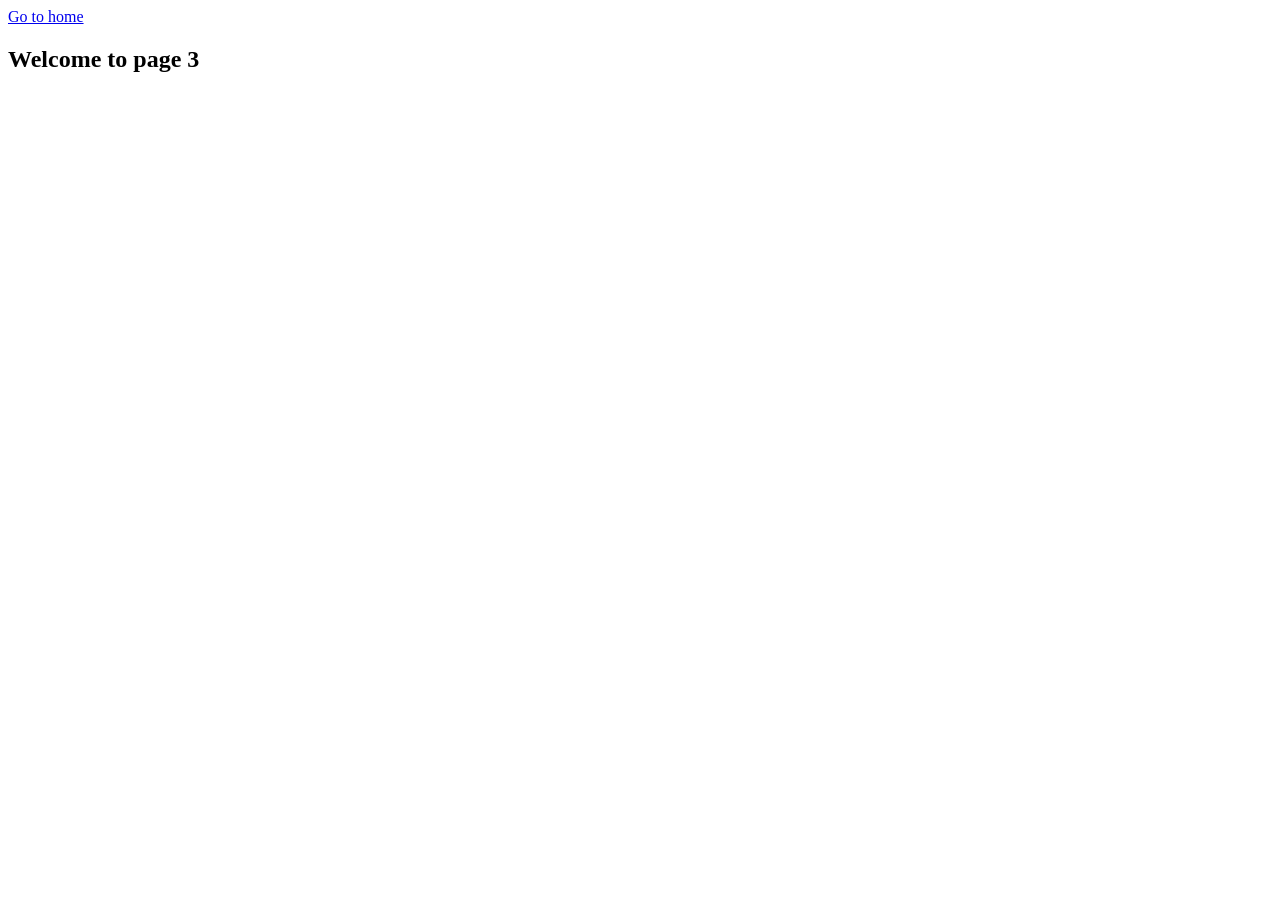
<file: page-3.html>
<!DOCTYPE html>
<html lang="en">
  <head>
    <meta charset="UTF-8" />
    <meta http-equiv="X-UA-Compatible" content="IE=edge" />
    <meta name="viewport" content="width=device-width, initial-scale=1.0" />
    <title>Page 3</title>
  </head>
  <body>
    <section>
      <a href="./index.html">Go to home</a>
      <h1>Welcome to page 3</h1>
    </section>
  </body>
</html>
</file>
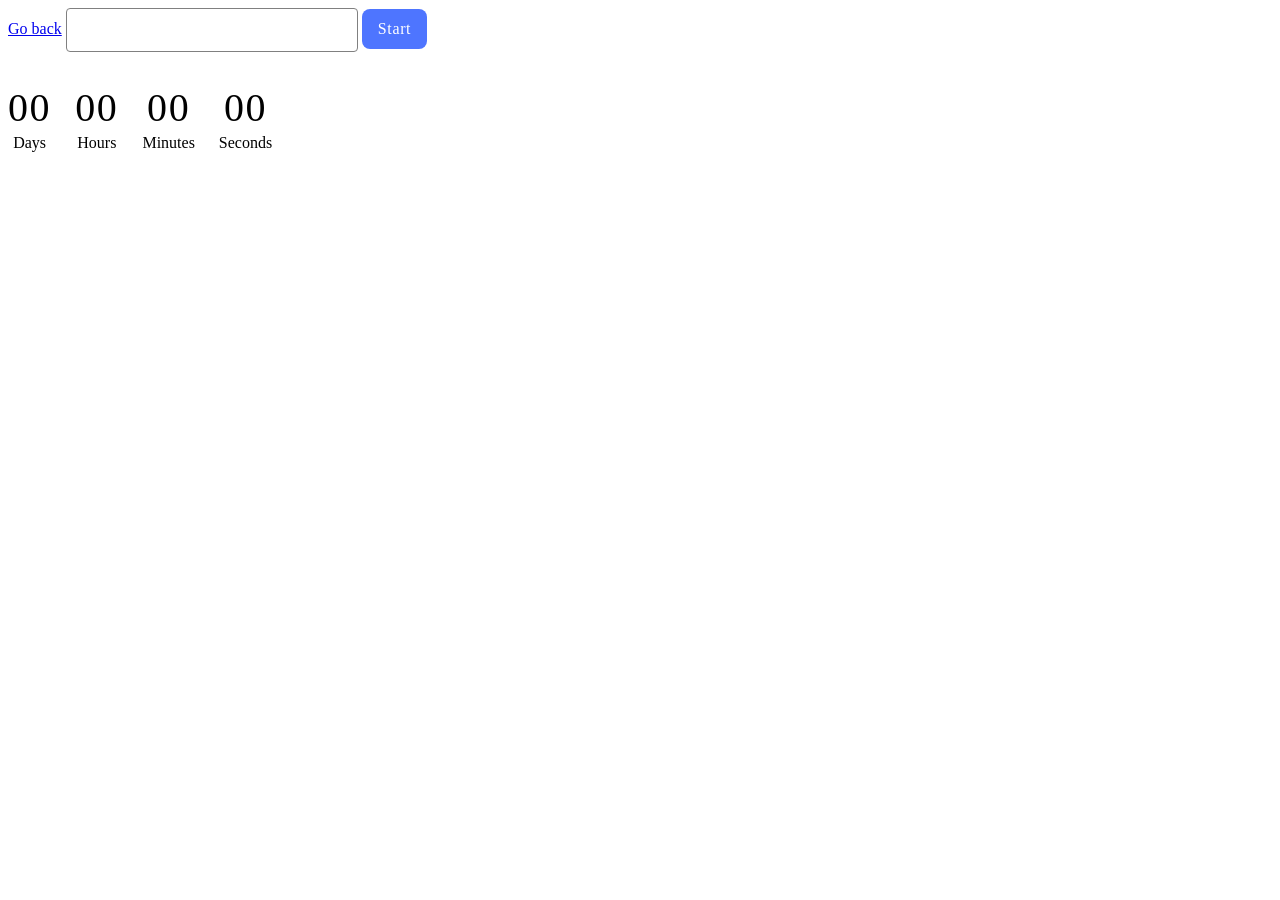
<file: src/1-timer.html>
<!DOCTYPE html>
<html lang="en">
  <head>
    <meta charset="UTF-8" />
    <meta http-equiv="X-UA-Compatible" content="IE=edge" />
    <meta name="viewport" content="width=device-width, initial-scale=1.0" />
    <title>Timer</title>
    <link rel="stylesheet" href="./css/styles.css" />
  </head>
  <body>
    <a class="go-back" href="./index.html">Go back</a>

    <input type="text" id="datetime-picker" />
    <button class="start" type="button" data-start>Start</button>

    <div class="timer">
      <div class="field">
        <span class="value" data-days>00</span>
        <span class="label">Days</span>
      </div>
      <div class="field">
        <span class="value" data-hours>00</span>
        <span class="label">Hours</span>
      </div>
      <div class="field">
        <span class="value" data-minutes>00</span>
        <span class="label">Minutes</span>
      </div>
      <div class="field">
        <span class="value" data-seconds>00</span>
        <span class="label">Seconds</span>
      </div>
    </div>
    <script type="module" src="./js/1-timer.js"></script>
  </body>
</html>
</file>
<file: src/css/styles.css>
input {
  width: 272px;
  height: 40px;
  border-radius: 4px;
  border: 1px solid #808080;
  padding-left: 16px;
  outline: none;
  color: #2e2f42;
  font-family: Montserrat;
  font-weight: 400;
  line-height: 1.5;
  letter-spacing: 0.64px;
}

input:hover {
  border: 1px solid #000;
}

input:disabled {
  border: 1px solid #808080;
}

input:active,
input:focus {
  border: 1px solid #4e75ff;
}

.start {
  display: inline-block;
  padding: 8px 16px;
  justify-content: center;
  align-items: center;
  gap: 10px;
  border-radius: 8px;
  border: none;
  background-color: #4e75ff;
  color: #fff;
  font-family: Montserrat;
  font-size: 16px;
  font-style: normal;
  font-weight: 500;
  line-height: 1.5;
  letter-spacing: 0.64px;
}

.start:disabled {
  color: #989898;
  background-color: #cfcfcf;
}

.start:hover {
  background-color: #6c8cff;
}

.timer {
  display: flex;
  padding-top: 32px;
  gap: 24px;
}

.field {
  display: flex;
  flex-direction: column;
  align-items: center;
  justify-content: center;
}

.value {
  font-size: 40px;
  font-weight: 400;
  line-height: 1, 2;
  letter-spacing: 1.6px;
}

.label {
  font-weight: 400;
  line-height: 1.5;
}
</file>
